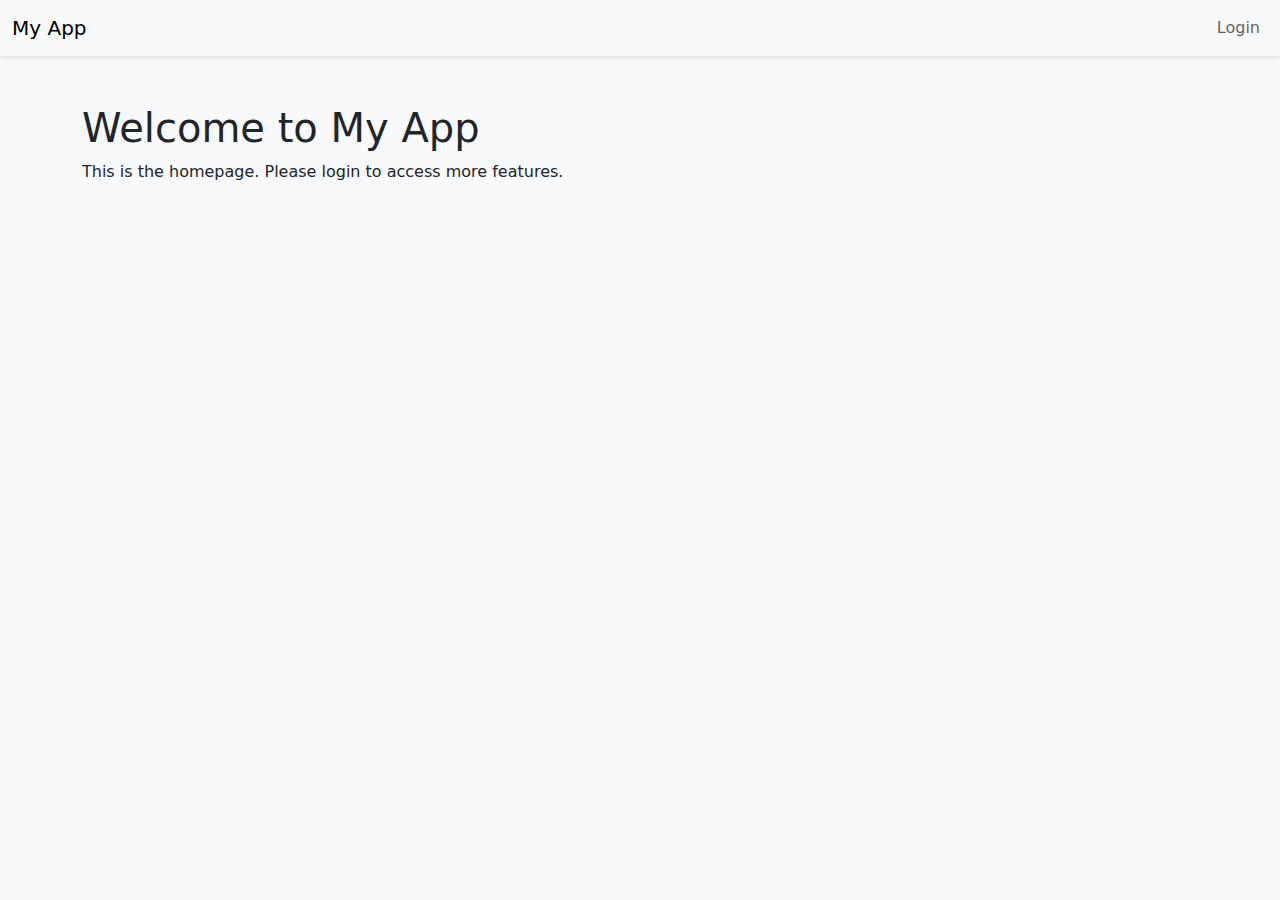
<file: index.html>
<!DOCTYPE html>
<html lang="en">
<head>
  <meta charset="UTF-8">
  <meta name="viewport" content="width=device-width, initial-scale=1.0">
  <title>Home Page</title>
  <!-- Bootstrap 5 CSS -->
  <link href="https://cdn.jsdelivr.net/npm/bootstrap@5.3.0/dist/css/bootstrap.min.css" rel="stylesheet">
  <!-- Custom CSS -->
  <link rel="stylesheet" href="style.css">
</head>
<body>
  <!-- Navbar -->
  <nav class="navbar navbar-expand-lg navbar-light bg-light">
    <div class="container-fluid">
      <a class="navbar-brand" href="#">My App</a>
      <button class="navbar-toggler" type="button" data-bs-toggle="collapse" data-bs-target="#navbarNav">
        <span class="navbar-toggler-icon"></span>
      </button>
      <div class="collapse navbar-collapse" id="navbarNav">
        <ul class="navbar-nav ms-auto">
          <li class="nav-item" id="loginStatus">
            <a class="nav-link" href="login.html">Login</a>
          </li>
        </ul>
      </div>
    </div>
  </nav>

  <!-- Main Content -->
  <div class="container mt-5">
    <h1>Welcome to My App</h1>
    <p>This is the homepage. Please login to access more features.</p>
  </div>

  <!-- Bootstrap 5 JS -->
  <script src="https://cdn.jsdelivr.net/npm/bootstrap@5.3.0/dist/js/bootstrap.bundle.min.js"></script>
  <!-- Custom JS -->
  <script src="script.js"></script>
</body>
</html>
</file>
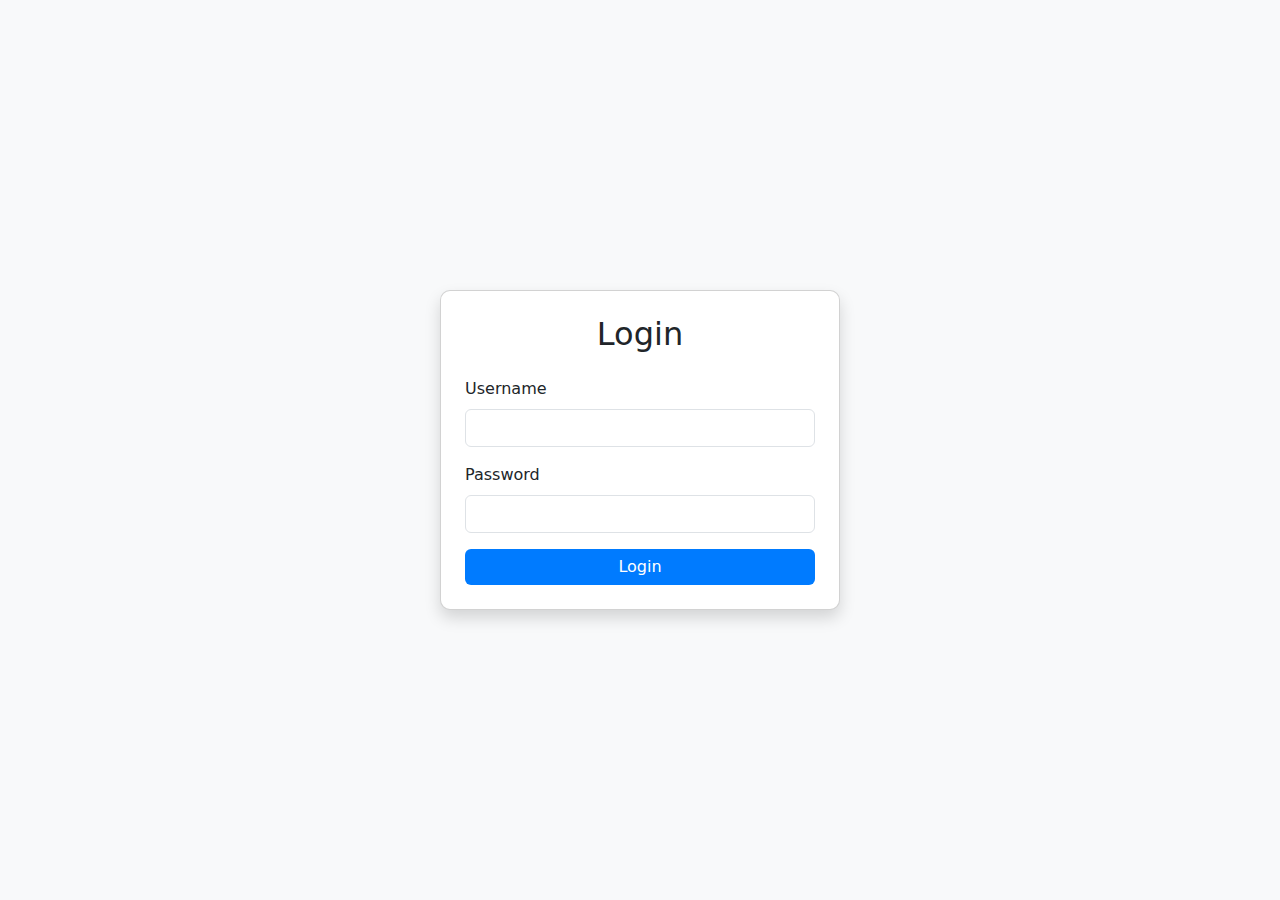
<file: login.html>
<!DOCTYPE html>
<html lang="en">
<head>
  <meta charset="UTF-8">
  <meta name="viewport" content="width=device-width, initial-scale=1.0">
  <title>Login Page</title>
  <!-- Bootstrap 5 CSS -->
  <link href="https://cdn.jsdelivr.net/npm/bootstrap@5.3.0/dist/css/bootstrap.min.css" rel="stylesheet">
  <!-- Custom CSS -->
  <link rel="stylesheet" href="style.css">
</head>
<body>
  <div class="container d-flex justify-content-center align-items-center min-vh-100">
    <div class="card shadow p-4" style="width: 100%; max-width: 400px;">
      <h2 class="text-center mb-4">Login</h2>
      <div id="message" class="alert alert-danger d-none"></div>
      <form id="loginForm">
        <div class="mb-3">
          <label for="username" class="form-label">Username</label>
          <input type="text" class="form-control" id="username" required>
        </div>
        <div class="mb-3">
          <label for="password" class="form-label">Password</label>
          <input type="password" class="form-control" id="password" required>
        </div>
        <button type="submit" class="btn btn-primary w-100">Login</button>
      </form>
    </div>
  </div>

  <!-- Bootstrap 5 JS -->
  <script src="https://cdn.jsdelivr.net/npm/bootstrap@5.3.0/dist/js/bootstrap.bundle.min.js"></script>
  <!-- Custom JS -->
  <script src="login.js"></script>
</body>
</html>
</file>
<file: style.css>
body {
  background-color: #f8f9fa;
}
.card {
  border-radius: 10px;
}
.btn-primary {
  background-color: #007bff;
  border: none;
}
.btn-primary:hover {
  background-color: #0056b3;
}
.alert {
  margin-bottom: 1rem;
}
.navbar {
  box-shadow: 0 2px 4px rgba(0,0,0,0.1);
}
</file>
